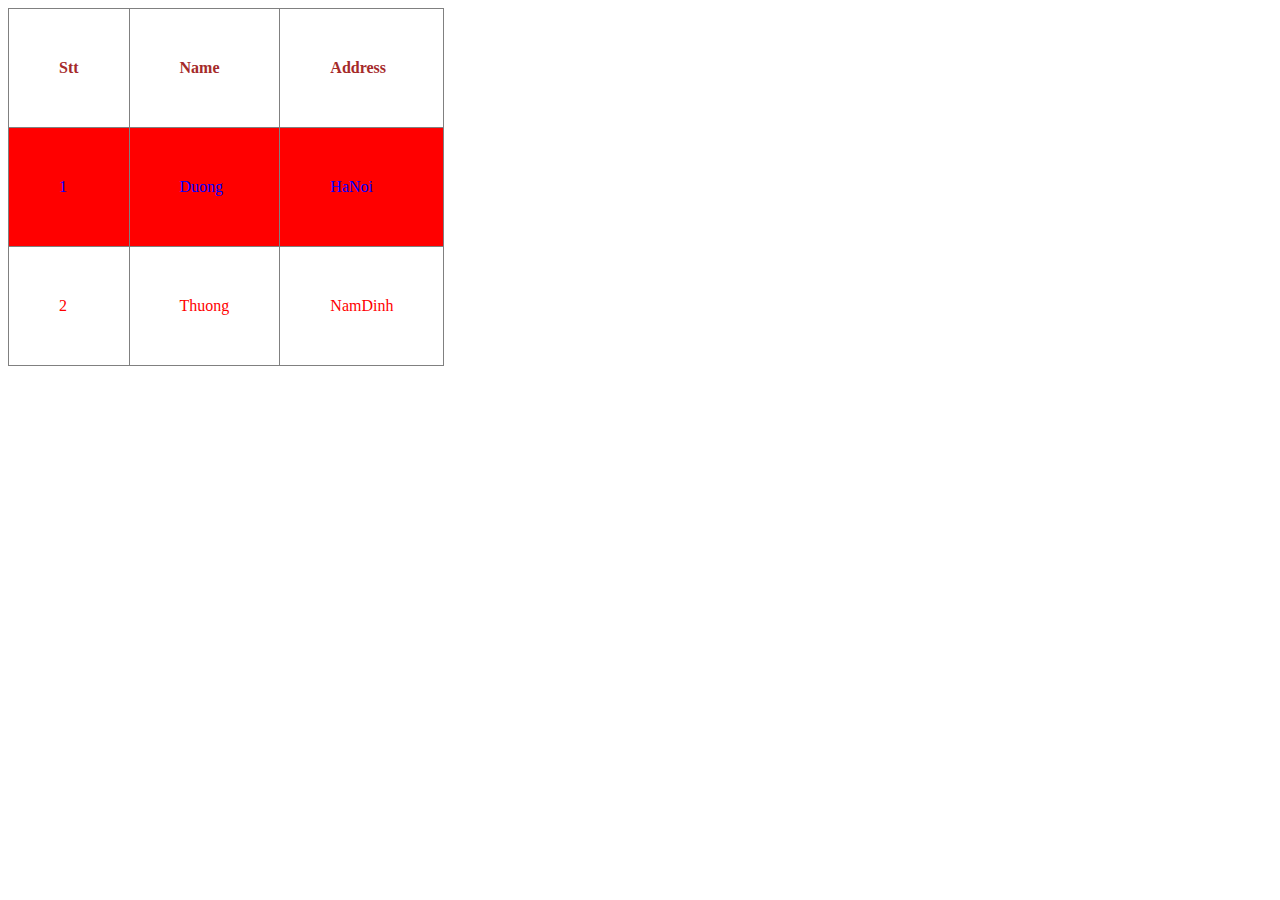
<file: index.html>
<!DOCTYPE html>
<html lang="en">
<head>
    <meta charset="UTF-8">
    <title>Demo Table</title>
    <link rel="stylesheet" href="style.css">
</head>
<body>
<table border="1" style="border-collapse: collapse" >
    <tr>
        <th>Stt</th>
        <th>Name</th>
        <th>Address</th>
    </tr>
    <tr style="color: blue ; background-color: red">
        <td>1</td>
        <td>Duong</td>
        <td>HaNoi</td>
    </tr>
    <tr style="color: red">
        <td>2</td>
        <td>Thuong</td>
        <td>NamDinh</td>
    </tr>
</table>

</body>
</html>
</file>
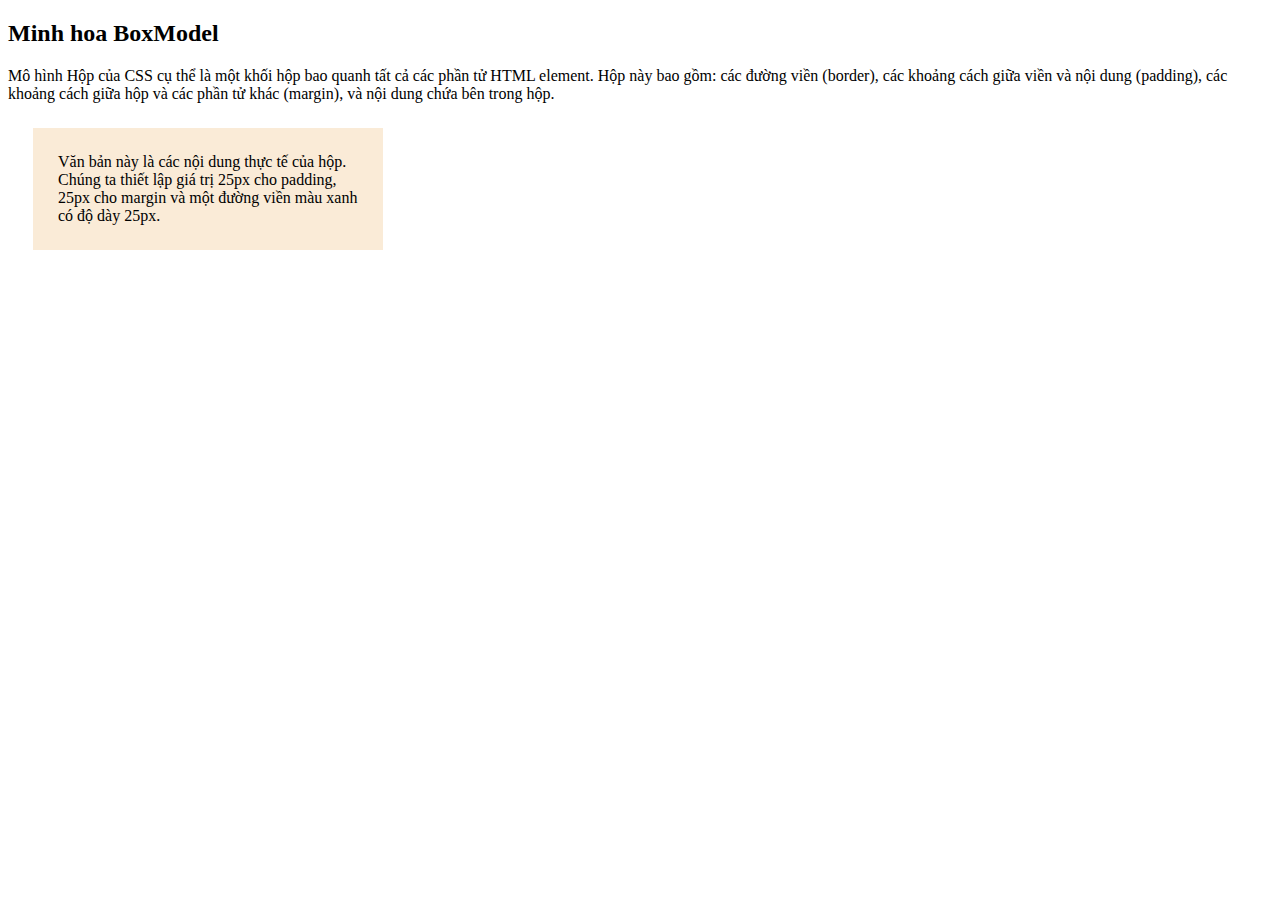
<file: boxmodel.html>
<!DOCTYPE html>
<html lang="en">
<head>
    <meta charset="UTF-8">
    <title>Box Model</title>
    <style>
        div{

            background-color: antiquewhite;
            width: 300px;
            border: 25px saddlebrown;
            padding: 25px;
            margin: 25px;
        }
    </style>
</head>
<body>
<h2> Minh hoa BoxModel</h2>
<p>Mô hình Hộp của CSS cụ thể là một khối hộp bao quanh tất cả các phần tử HTML element. Hộp này bao gồm: các đường viền (border), các khoảng cách giữa viền và nội dung (padding), các khoảng cách giữa hộp và các phần tử khác (margin), và nội dung chứa bên trong hộp.</p>
<div>Văn bản này là các nội dung thực tế của hộp. Chúng ta thiết lập giá trị 25px cho padding, 25px cho margin và một đường viền màu xanh có độ dày 25px.</div>

</body>
</html>
</file>
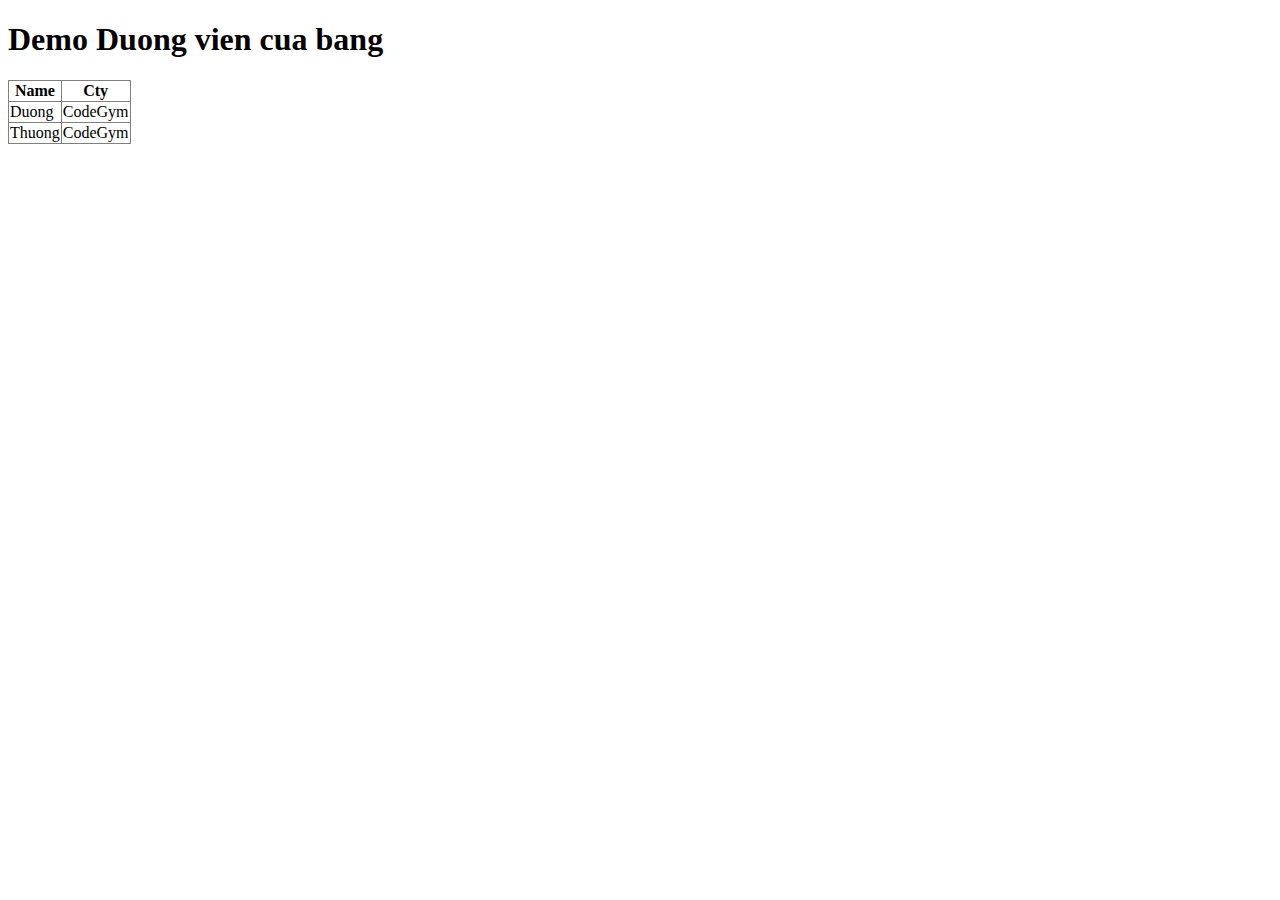
<file: duongviencuabang.html>
<!DOCTYPE html>
<html lang="en">
<head>
    <meta charset="UTF-8">
    <title>Duong vien bang</title>
</head>
<body>
<h1> Demo Duong vien cua bang</h1>
<table border="1" style="border-collapse: collapse">
    <tr>
        <th>Name</th>
        <th>Cty</th>
    </tr>
    <tr>
        <td>Duong</td>
        <td>CodeGym</td>
    </tr>
    <tr>
        <td>Thuong</td>
        <td>CodeGym</td>
    </tr>
</table>

</body>
</html>
</file>
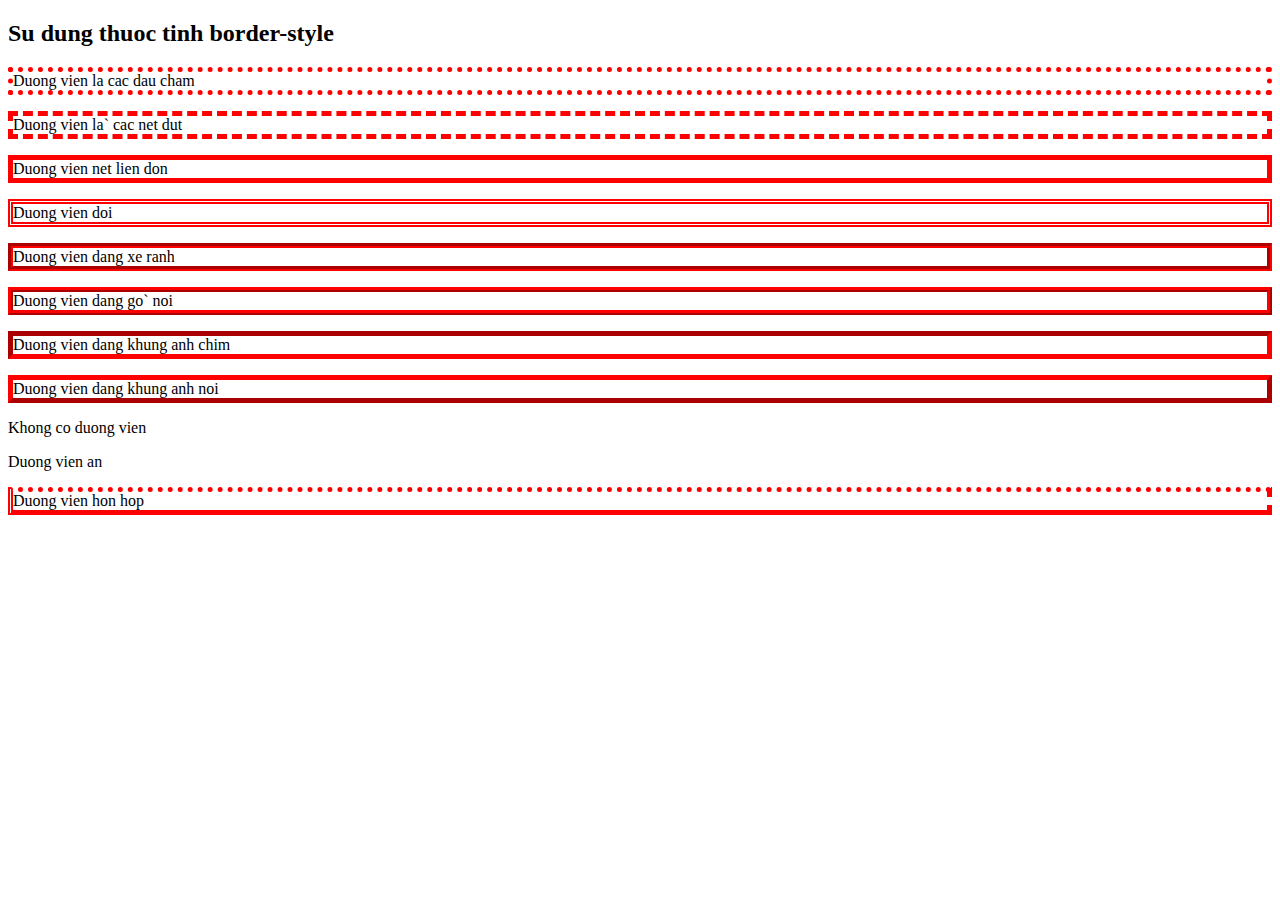
<file: duongvientrongcss.html>
<!DOCTYPE html>
<html lang="en">
<head>
    <meta charset="UTF-8">
    <title>Duong vien trong css</title>
</head>
<body>
<h2>Su dung thuoc tinh border-style</h2>
<p style="border-style:dotted ; border-width: 5px;border-color: red ">Duong vien la cac dau cham</p>
<p style="border-style:dashed ; border-width: 5px;border-color: red ">Duong vien la` cac net dut</p>
<p style="border-style:solid ; border-width: 5px;border-color: red">Duong vien net lien don</p>
<p style="border-style:double ; border-width: 5px;border-color: red">Duong vien doi</p>
<p style="border-style:groove ; border-width: 5px;border-color: red">Duong vien dang xe ranh</p>
<p style="border-style:ridge ; border-width: 5px;border-color: red">Duong vien dang go` noi</p>
<p style="border-style:inset ; border-width: 5px;border-color: red">Duong vien dang khung anh chim</p>
<p style="border-style:outset ; border-width: 5px;border-color: red">Duong vien dang khung anh noi</p>
<p style="border-style:none ; border-width: 5px;border-color: red">Khong co duong vien</p>
<p style="border-style:hidden ; border-width: 5px;border-color: red">Duong vien an</p>
<p style="border-style:dotted dashed solid double; border-width: 5px;border-color: red">Duong vien hon hop</p>
</body>
</html>
</file>
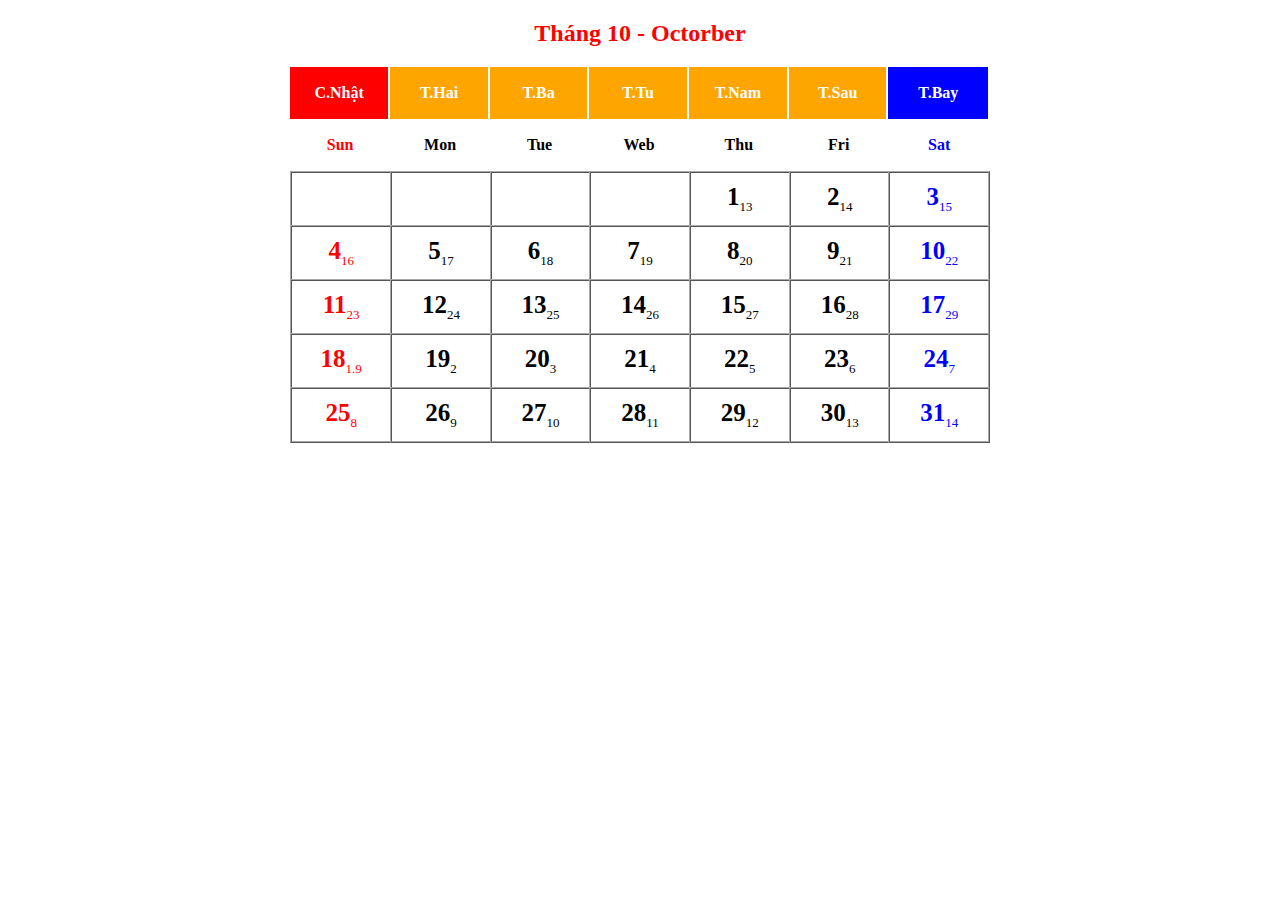
<file: lichcua1thang.html>
<!DOCTYPE html>
<html lang="en">
<head>
    <meta charset="UTF-8">
    <title>Lich cua 1 thang</title>
</head>
<style>
    .container{
        width: 700px;
        margin: auto;
    }
    td{
        width: 100px;
        height: 50px;
        font-size: 25px;
        font-weight: bold;
        text-align: center;
        border-top: 2px ridge darkgray;
        border-left: 2px ridge darkgray;
    }
    th{
        width: 100px;
        height: 50px;
    }
    .tr1>th {
        border-right: 2px solid white;
        background-color: orange;
        color: white;
    }
    .tr1>th:first-child{
        background-color: red;
    }
    .tr1>th:last-child{
        background-color: blue;
    }
    tr>td:first-child{
        color: red;
    }
    tr>td:last-child{
        color: blue;
    }
    td>sub{
        font-weight: normal;
        font-size: 13px;
    }
    tr:last-child>td{
        border-bottom: 2px ridge darkgray;
    }
    tr>td:last-child{
        border-right: 2px ridge darkgray;
    }
</style>
<body>
<h2 style="text-align: center ; color: red">Tháng 10 - Octorber</h2>
<div class="container">
    <table cellspacing="0">
    <tr class ="tr1">
        <th>C.Nhật</th>
        <th>T.Hai</th>
        <th>T.Ba</th>
        <th>T.Tu</th>
        <th>T.Nam</th>
        <th>T.Sau</th>
        <th>T.Bay</th>
    </tr>

    <tr>
        <th style="color: red">Sun</th>
        <th>Mon</th>
        <th>Tue</th>
        <th>Web</th>
        <th>Thu</th>
        <th>Fri</th>
        <th style="color: blue">Sat</th>
    </tr>
    <tr>
        <td></td>
        <td></td>
        <td></td>
        <td></td>
        <td>1<sub>13</sub></td>
        <td>2<sub>14</sub></td>
        <td>3<sub>15</sub></td>
    </tr>
    <tr>
        <td>4<sub>16</sub></td>
        <td>5<sub>17</sub></td>
        <td>6<sub>18</sub></td>
        <td>7<sub>19</sub></td>
        <td>8<sub>20</sub></td>
        <td>9<sub>21</sub></td>
        <td>10<sub>22</sub></td>
    </tr>
    <tr>
        <td>11<sub>23</sub></td>
        <td>12<sub>24</sub></td>
        <td>13<sub>25</sub></td>
        <td>14<sub>26</sub></td>
        <td>15<sub>27</sub></td>
        <td>16<sub>28</sub></td>
        <td>17<sub>29</sub></td>
    </tr>
    <tr>
        <td>18<sub>1.9</sub></td>
        <td>19<sub>2</sub></td>
        <td>20<sub>3</sub></td>
        <td>21<sub>4</sub></td>
        <td>22<sub>5</sub></td>
        <td>23<sub>6</sub></td>
        <td>24<sub>7</sub></td>
    </tr>
    <tr>
        <td>25<sub>8</sub></td>
        <td>26<sub>9</sub></td>
        <td>27<sub>10</sub></td>
        <td>28<sub>11</sub></td>
        <td>29<sub>12</sub></td>
        <td>30<sub>13</sub></td>
        <td>31<sub>14</sub></td>
    </tr>
</table>
</div>
</body>
</html>
</file>
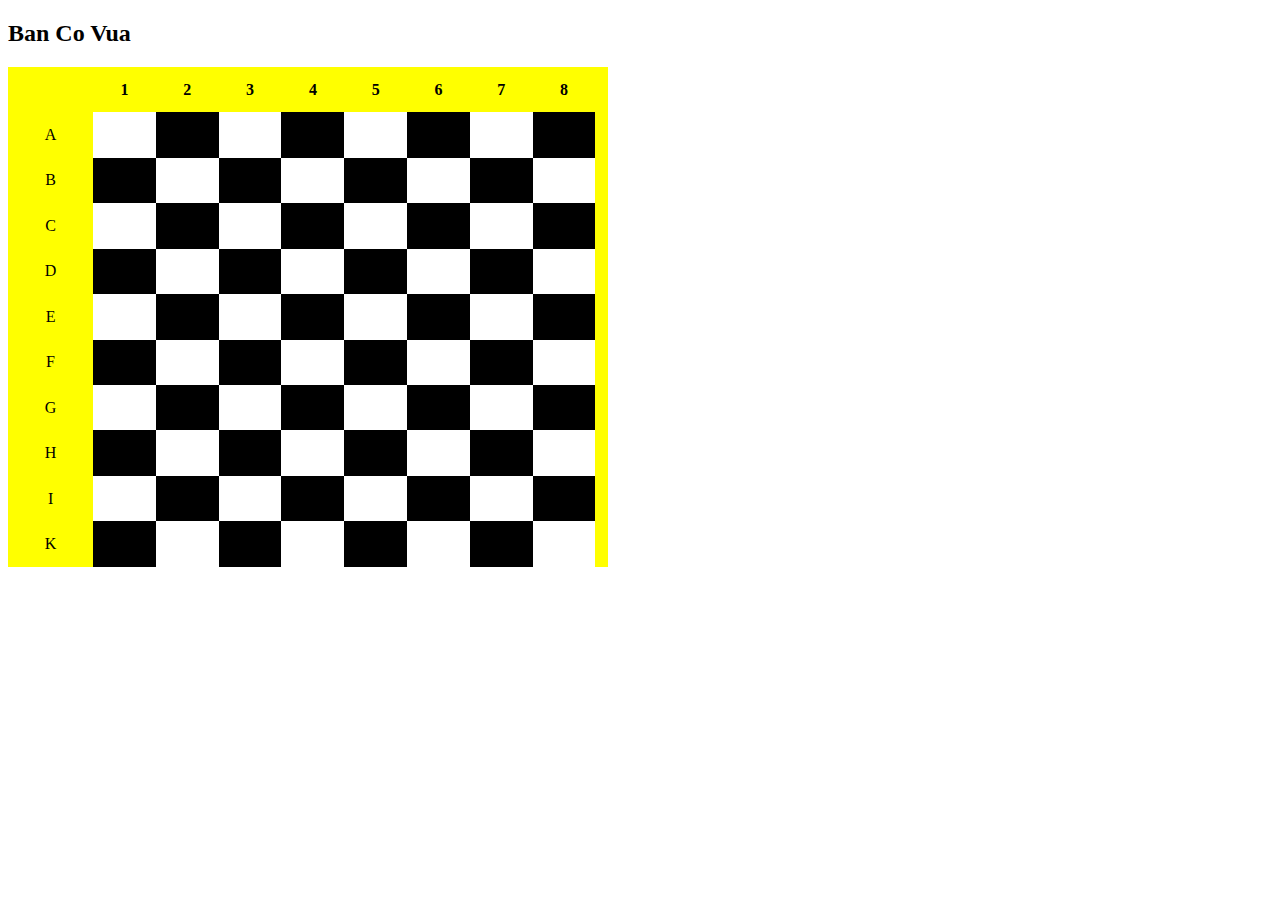
<file: taobangbanco.html>
<!DOCTYPE html>
<html lang="en">
<head>

    <meta charset="UTF-8">
    <title>Ban co vua</title>
</head>
<style>
    table{
        text-align: center;
        background-color: yellow ;
        height: 500px;
        width: 600px
    }
    td.first{
        background-color: white;
    }
    td.second{
        background-color: black;
    }
    td.third{
        background-color: black;
    }
    td.fourd{
        background-color: white;
    }

</style>
<body>
<h2>Ban Co Vua</h2>
<table cellspacing="0">
    <tr>
        <th></th>
        <th>1</th>
        <th>2</th>
        <th>3</th>
        <th>4</th>
        <th>5</th>
        <th>6</th>
        <th>7</th>
        <th>8</th>
        <th></th>
    </tr>
    <tr>
        <td>A</td>
        <td class="first"></td>
        <td class="second"></td>
        <td class="first"></td>
        <td class="second"></td>
        <td class="first"></td>
        <td class="second"></td>
        <td class="first"></td>
        <td class="second"></td>

        <td></td>
    </tr>
    <tr>
        <td>B</td>
        <td class="third" ></td>
        <td class="fourd"></td>
        <td class="third" ></td>
        <td class="fourd"></td>
        <td class="third" ></td>
        <td class="fourd"></td>
        <td class="third" ></td>
        <td class="fourd"></td>
        <td></td>

    </tr>
    <tr>
        <td>C</td>
        <td class="first"></td>
        <td class="second"></td>
        <td class="first"></td>
        <td class="second"></td>
        <td class="first"></td>
        <td class="second"></td>
        <td class="first"></td>
        <td class="second"></td>

        <td></td>
    </tr>
    <tr>
        <td>D</td>
        <td class="third" ></td>
        <td class="fourd"></td>
        <td class="third" ></td>
        <td class="fourd"></td>
        <td class="third" ></td>
        <td class="fourd"></td>
        <td class="third" ></td>
        <td class="fourd"></td>
        <td></td>

    </tr><tr>
    <td>E</td>
    <td class="first"></td>
    <td class="second"></td>
    <td class="first"></td>
    <td class="second"></td>
    <td class="first"></td>
    <td class="second"></td>
    <td class="first"></td>
    <td class="second"></td>

    <td></td>
</tr>
    <tr>
        <td>F</td>
        <td class="third" ></td>
        <td class="fourd"></td>
        <td class="third" ></td>
        <td class="fourd"></td>
        <td class="third" ></td>
        <td class="fourd"></td>
        <td class="third" ></td>
        <td class="fourd"></td>
        <td></td>

    </tr><tr>
    <td>G</td>
    <td class="first"></td>
    <td class="second"></td>
    <td class="first"></td>
    <td class="second"></td>
    <td class="first"></td>
    <td class="second"></td>
    <td class="first"></td>
    <td class="second"></td>

    <td></td>
</tr>
    <tr>
        <td>H</td>
        <td class="third" ></td>
        <td class="fourd"></td>
        <td class="third" ></td>
        <td class="fourd"></td>
        <td class="third" ></td>
        <td class="fourd"></td>
        <td class="third" ></td>
        <td class="fourd"></td>
        <td></td>

    </tr><tr>
    <td>I</td>
    <td class="first"></td>
    <td class="second"></td>
    <td class="first"></td>
    <td class="second"></td>
    <td class="first"></td>
    <td class="second"></td>
    <td class="first"></td>
    <td class="second"></td>

    <td></td>
</tr>
    <tr>
        <td>K</td>
        <td class="third" ></td>
        <td class="fourd"></td>
        <td class="third" ></td>
        <td class="fourd"></td>
        <td class="third" ></td>
        <td class="fourd"></td>
        <td class="third" ></td>
        <td class="fourd"></td>
        <td></td>

    </tr>
</table>

</body>
</html>
</file>
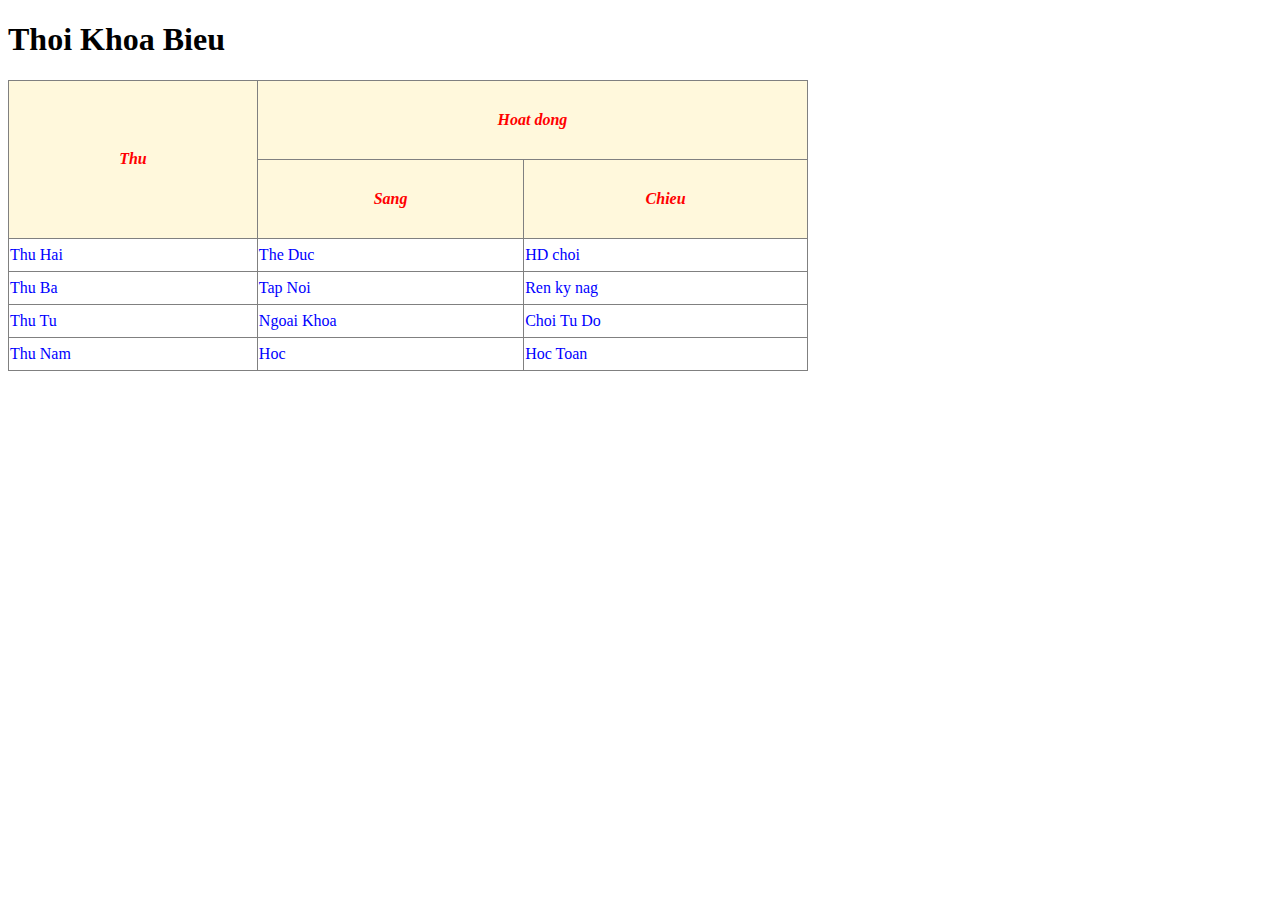
<file: taobangnangcao.html>
<!DOCTYPE html>
<html lang="en">
<head>
    <meta charset="UTF-8">
    <title>Tao bang nang cao</title>
    <style>
        table{
            width: 800px;
        }
        tr th{
            font-style: oblique;
            background-color: cornsilk;
            color: red;
            padding: 30px;
            text-align: center;
        }
        td{
            color: blue;
            width: 30px;
            height: 30px;
        }
    </style>
</head>
<body>
<h1>Thoi Khoa Bieu</h1>
<table border="1" style="border-collapse: collapse">
    <tr>
        <th rowspan="2">Thu</th>
        <th colspan="2">Hoat dong</th>
    </tr>
    <tr>
        <th>Sang</th>
        <th>Chieu</th>
    </tr>
    <tr>
        <td>Thu Hai</td>
        <td>The Duc</td>
        <td>HD choi</td>
    </tr>
    <tr>
        <td>Thu Ba</td>
        <td>Tap Noi</td>
        <td>Ren ky nag</td>
    </tr>
    <tr>
        <td>Thu Tu</td>
        <td>Ngoai Khoa</td>
        <td>Choi Tu Do</td>
    </tr>
    <tr>
        <td>Thu Nam</td>
        <td>Hoc</td>
        <td>Hoc Toan</td>
    </tr>

</table>

</body>
</html>
</file>
<file: style.css>
th , td {

    padding: 50px;
    text-align: left;
}
th {
    color: brown;
}
</file>
